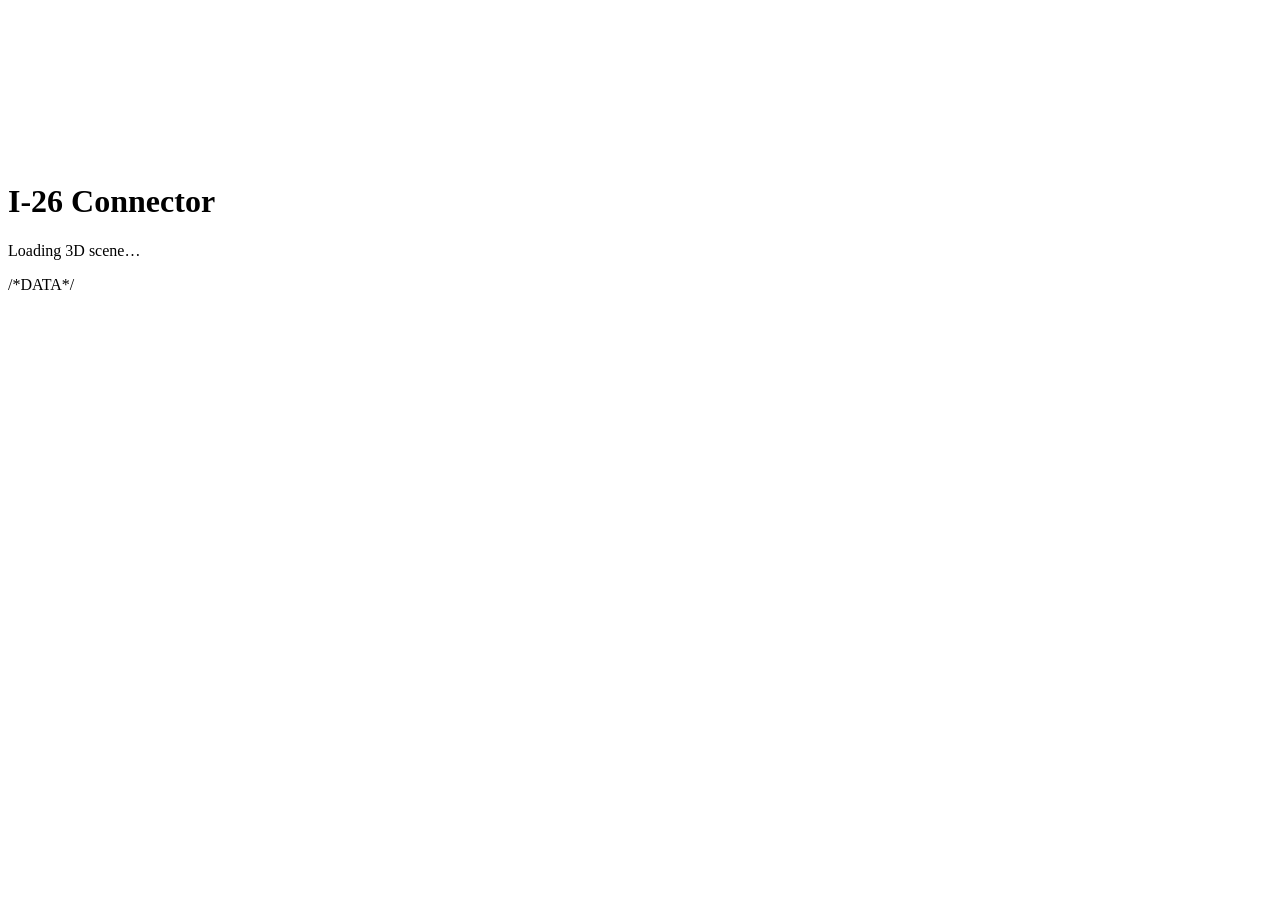
<file: web/src/index.html>
<!doctype html>
<html lang="en">
<head>
<meta charset="utf-8">
<meta name="viewport" content="width=device-width, initial-scale=1">
<title>I-26 Connector 3D Drive-Through</title>
<style>
/*CSS*/
</style>
</head>
<body>
<div id="app"><canvas id="c"></canvas><div id="ui"></div><div id="loading"><div class="box"><h1>I-26 Connector</h1><p id="loadmsg">Loading 3D scene…</p><div class="bar"><i id="loadbar"></i></div></div></div></div>
<script>/*THREE*/</script>
<script>window.MANIFEST=/*MANIFEST*/;</script>
/*DATA*/
<script>
/*APP*/
</script>
</body>
</html>
</file>
